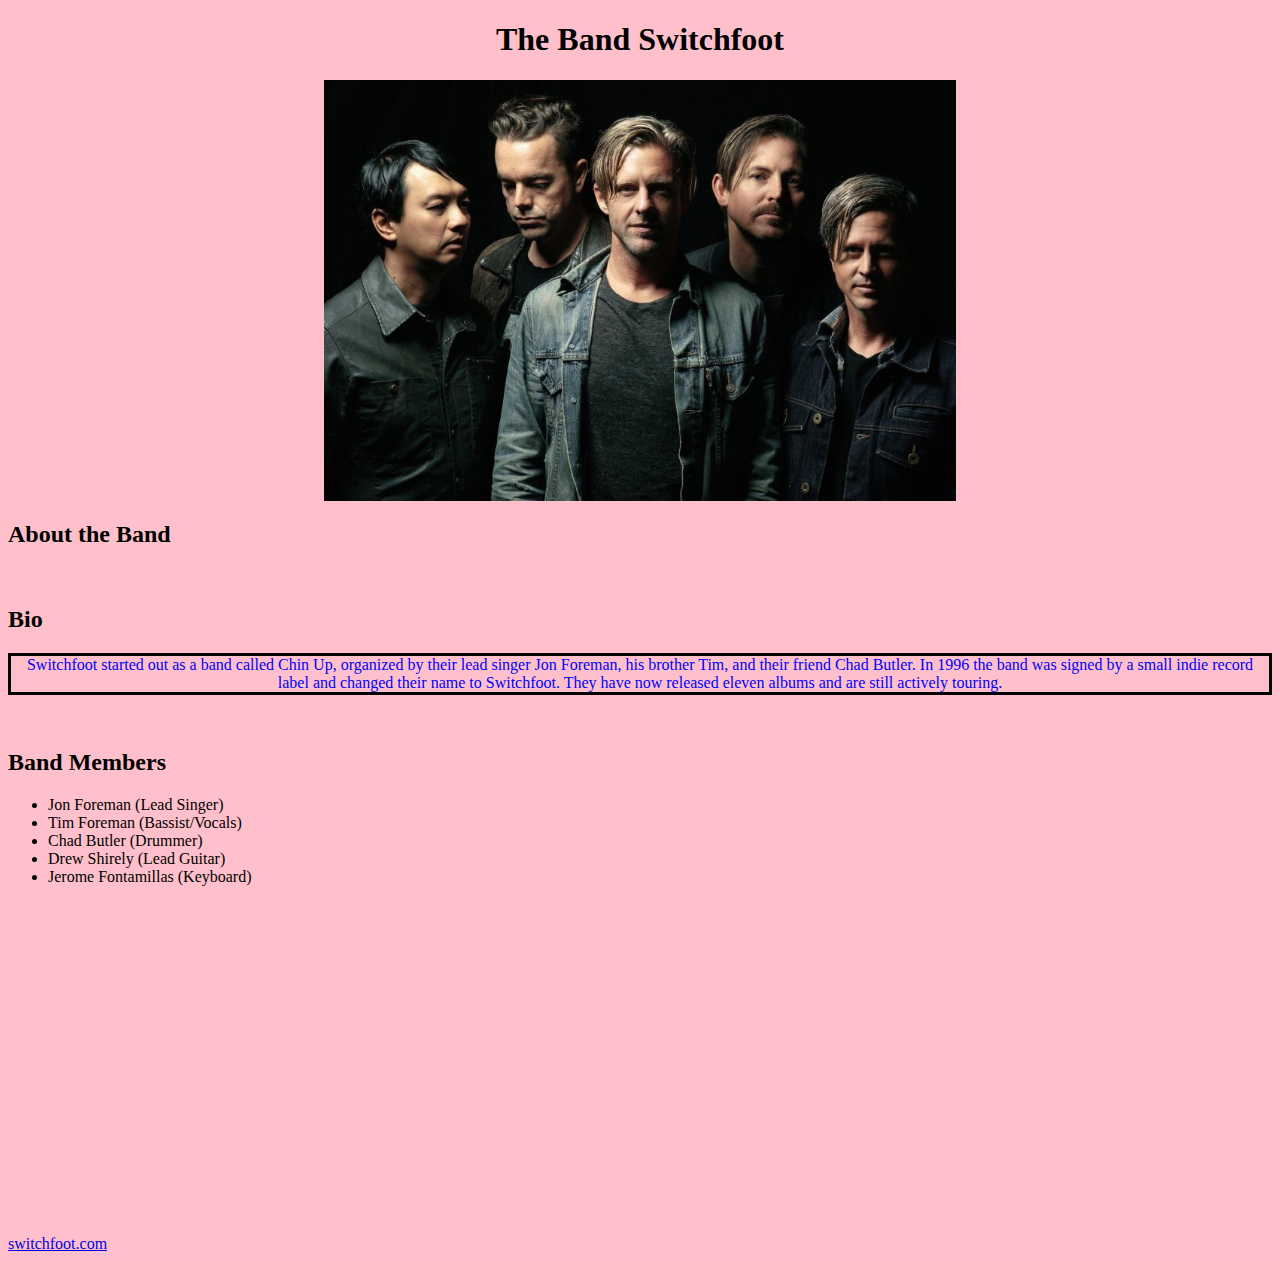
<file: index.html>
<!DOCTYPE html>
<html>
  <head>
    <title>Switchfoot: Meet the Band</title>
    <link rel="shortcut icon" href="img/favicon.ico">
    <link rel="stylesheet" type="text/css" href="style.css">
    <style>
      body {background-color: pink;}
    </style>
  </head>
  <body>
    <h1 align=center> The Band Switchfoot</h1>
    <img src="img/download.jpeg" 
      alt="Switchfoot Band Picture" class="center"/>
    <h2>About the Band</h2> 
    <br>
    <h2>Bio</h2>
    <p class="aboutband">Switchfoot started out as a band called Chin Up, organized by their lead singer
        Jon Foreman, his brother Tim, and their friend Chad Butler. In 1996 the band was signed
        by a small indie record label and changed their name to Switchfoot. They have now released 
        eleven albums and are still actively touring.
    </p>
    <br>
    <h2>Band Members</h2> 
    <ul>
        <li>Jon Foreman (Lead Singer)</li>
        <li>Tim Foreman (Bassist/Vocals)</li>
        <li>Chad Butler (Drummer)</li>
        <li>Drew Shirely (Lead Guitar)</li>
        <li>Jerome Fontamillas (Keyboard)</li>
    </ul>
    <iframe width="560" height="315" src="https://www.youtube.com/embed/a3k6BLu_q4k" frameborder="0" allow="accelerometer; autoplay; encrypted-media; gyroscope; picture-in-picture" allowfullscreen class="center">Video Not Supported</iframe>
    <br>
    <a href="https://switchfoot.com/" target="_blank">switchfoot.com</a>
  </body>
</html>
</file>
<file: style.css>
.aboutband {
    color: blue;
    border-style: solid;
    border-color: black;
    text-align: center;
}
.center {
    display: block;
    margin-left: auto;
    margin-right: auto;
    width: 50%;
}
</file>
